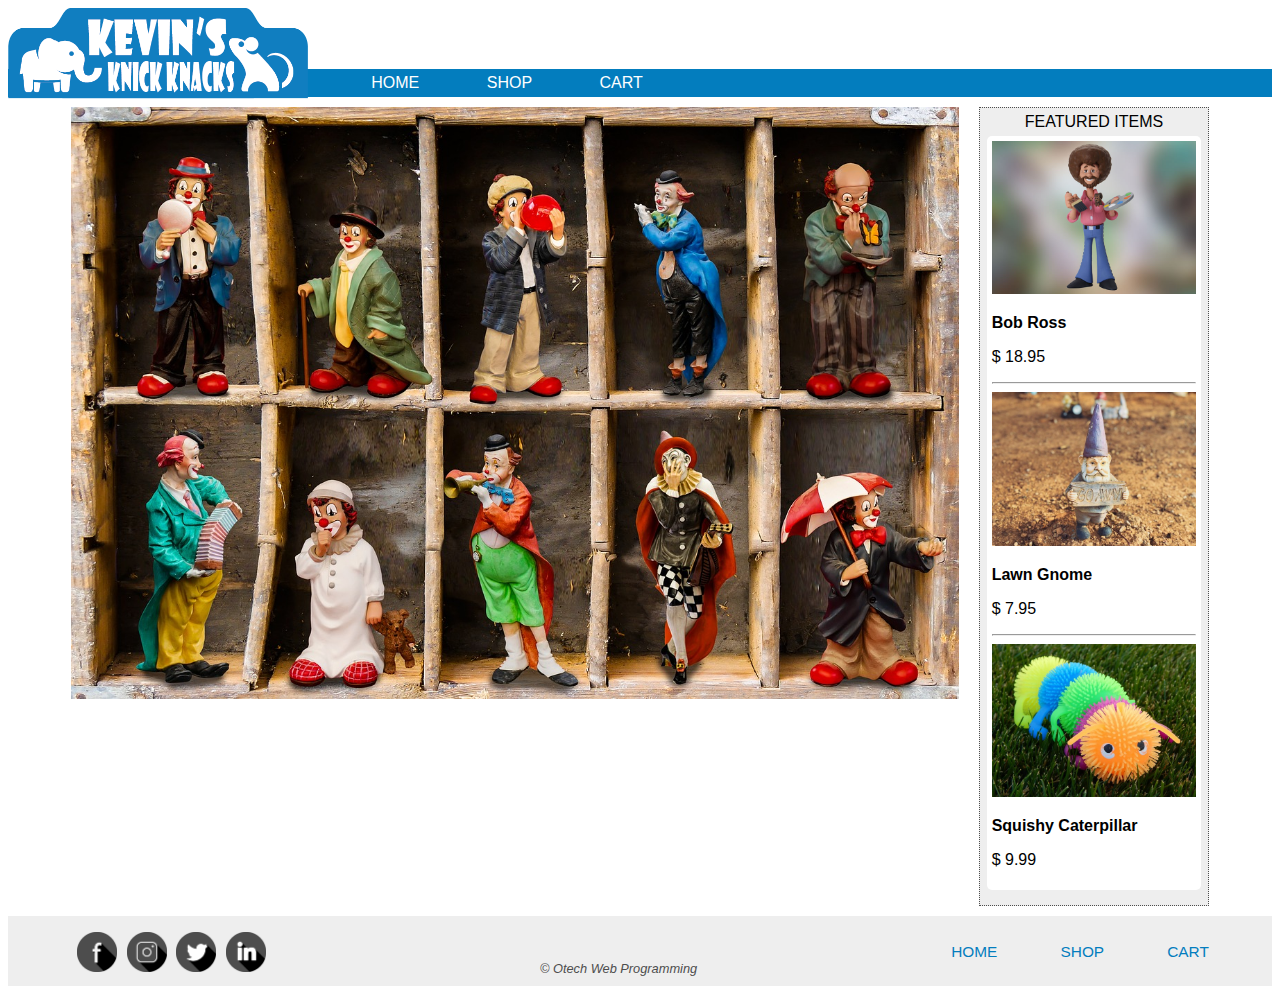
<file: index.html>
<!DOCTYPE html>
<html lang="en">
    <head>
        <meta charset="utf-8">
        <meta http-equiv="X-UA-Compatible" content="IE=edge">
        <meta name="viewport" content="width=device-width, intitial scale=1.0">
        <title>Kevin's Knick Knacks</title>
        <link rel="stylesheet" href="style.css">
    </head>
    <body>
        <header>
            <a href="index.html"><img src="images/KevinsKnickKnacksLogo_037DBE.png" alt="logo"></a>
            <nav>
                <div id="links">
                    
                        <a href="index.html">HOME</a>
                        <a href="shop.html">SHOP</a>
                        <a href="cart.html">CART</a>
                    
                </div>
            </nav>
        </header>
        <main>
            <aside>
                <div id="sideBarHeading">
                    FEATURED ITEMS
                </div>
                <div id="sideBarContainer">
                    <a href="shop.html#cardNumber8">
                    <img class="featuredImage" src="images/shop/thumbnails/BobRoss_Thumb.jpg" alt="Bob Ross">
                    
                    <p class="bold">Bob Ross</p>
                    <p>&dollar; 18.95</p>
                </a>
                

                <hr>

                
                    <a href="shop.html#cardNumber7">
                    <img class="featuredImage" src="images/shop/thumbnails/LawnGnome_Thumb.jpg" alt="Lawn Gnome">
                    
                    <p class="bold">Lawn Gnome</p>
                    <p>&dollar; 7.95</p>
                </a>
                

                <hr>

                
                    <a href="shop.html#cardNumber3">
                    <img class="featuredImage" src="images/shop/thumbnails/SquishyCaterpillar_Thumb.jpg" alt="Squishy Caterpillar">
                    
                    <p class="bold">Squishy Caterpillar</p>
                    <p>&dollar; 9.99</p>
                
                </div>
            </aside>
            <div id="mainContentContainer">
                <img id="mainContentImage" src="images/clownFigurines_1280.jpg" alt="Clown Figurines">
            </div>
        </main>
        <footer>
            <div id="socialMediaLinks">
                <a href="#"><img src="images/facebook.png" alt="facebook"></a>
                <a href="#"><img src="images/instagram.png" alt="instagram"></a>
                <a href="#"><img src="images/twitter.png" alt="twitter"></a>
                <a href="#"><img src="images/linkedin.png" alt="linkedin"></a>
            </div>
            <div id="footerNav">
                <a href="cart.html">CART</a>
                <a href="shop.html">SHOP</a>
                <a href="index.html">HOME</a>
            </div>
            <div id="copyright">
                &copy; Otech Web Programming
            </div>
        </footer>
    </body>
</html>
</file>
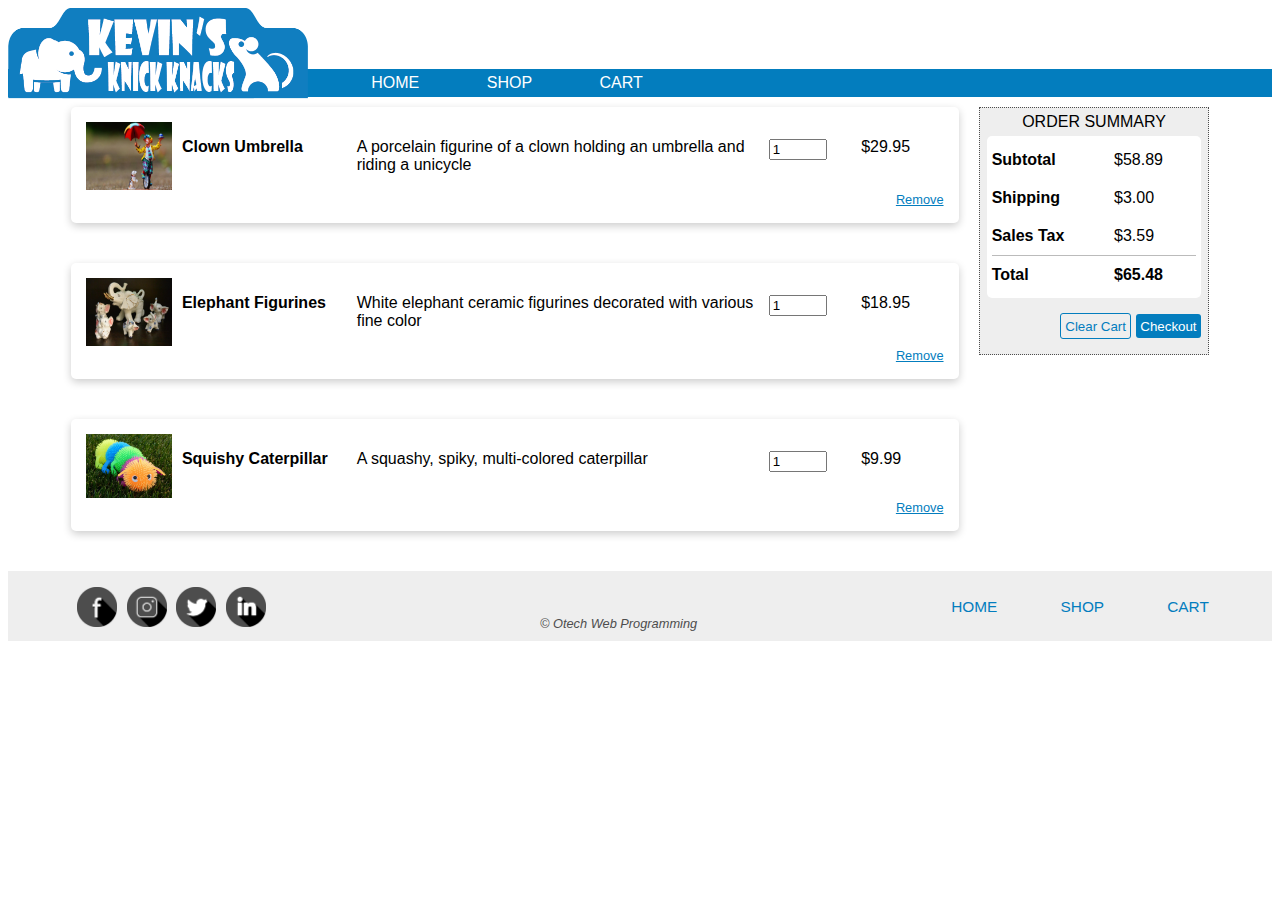
<file: cart.html>
<!DOCTYPE html>
<html lang="en">
    <head>
        <meta charset="utf-8">
        <meta http-equiv="X-UA-Compatible" content="IE=edge">
        <meta name="viewport" content="width=device-width, intitial scale=1.0">
        <title>Cart - Kevin's Knick Knacks</title>
        <link rel="stylesheet" href="style.css">
    </head>
    <body>
        <header>
            <a href="index.html"><img src="images/KevinsKnickKnacksLogo_037DBE.png" alt="logo"></a>
            <nav>
                <div id="links">
                    
                        <a href="index.html">HOME</a>
                        <a href="shop.html">SHOP</a>
                        <a href="cart.html">CART</a>
                    
                </div>
            </nav>
        </header>
        <main>
            <aside>
                <div id="sideBarHeading">
                    ORDER SUMMARY
                </div>
                <div id="sideBarContainer">

                    <div class="tableRow">
                        <div class="tableCell">
                            Subtotal
                        </div>
                        <div class="tableCell">
                            &dollar;58.89
                        </div>
                    </div>
                        <div class="tableRow">
                            <div class="tableCell">
                                Shipping
                            </div>
                            <div class="tableCell">
                                &dollar;3.00
                            </div>
                        </div>
                            <div class="tableRow">
                                <div class="tableCell borderBottom">
                                    Sales Tax
                                </div>
                                <div class="tableCell borderBottom">
                                    &dollar;3.59
                                </div>
                            </div>
                                <div class="tableRow">
                                    <div class="tableCell">
                                        Total
                                    </div>
                                    <div class="tableCell bold">
                                        &dollar;65.48
                                    </div>
                                </div>
                    

                    
                </div>

                <div id="cartButtons">
                    <button id="clearCartButton">Clear Cart</button>
                    <button id="checkoutButton">Checkout</button>
                </div>

                
            </aside>
            <div id="mainContentContainer">
                <div id="cartCardContainer">
                    <div class="cartCard">
                        <div class="cartCardFlex">
                        <img src="images/shop/thumbnails/ClownUmbrella_Thumb.jpg" alt="Clown Umbrella">
                        
                            <p class="cartTitle">Clown Umbrella</p>
                            <p class="cartDescription">A porcelain figurine of a clown holding an umbrella and riding a unicycle</p>
                            <div class="cartQuantity">
                                <input type="number" value="1" min="1" max="5">
                            </div>
                            <p class="cartPrice">&dollar;29.95</p>
                        </div>
                            <p class="textAlignRight removeMargins">
                                <a class="removeLink" href="#">Remove</a>
                            </p>
                        
                    </div>

                    <div class="cartCard">
                        <div class="cartCardFlex">
                        <img src="images/shop/thumbnails/ElephantFigurines_Thumb.jpg" alt="Elephant Figurines">
                        
                            <p class="cartTitle">Elephant Figurines</p>
                            <p class="cartDescription">White elephant ceramic figurines decorated with various fine color</p>
                            <div class="cartQuantity">
                                <input type="number" value="1" min="1" max="5">
                            </div>
                            <p class="cartPrice">&dollar;18.95</p>
                        </div>
                        <p class="textAlignRight removeMargins">
                            <a class="removeLink" href="#">Remove</a>
                        </p>
                        
                    </div>

                    <div class="cartCard">
                        <div class="cartCardFlex">
                        <img src="images/shop/thumbnails/SquishyCaterpillar_Thumb.jpg" alt="Squishy Caterpillar">
                        
                            <p class="cartTitle">Squishy Caterpillar</p>
                            <p class="cartDescription">A squashy, spiky, multi-colored caterpillar</p>
                            <div class="cartQuantity">
                                <input type="number" value="1" min="1" max="5">
                            </div>
                            <p class="cartPrice">&dollar;9.99</p>
                        </div>
                        <p class="textAlignRight removeMargins">
                            <a class="removeLink" href="#">Remove</a>
                        </p>
                        
                    </div>
                </div>
            </div>
        </main>
        <footer>
            <div id="socialMediaLinks">
                <a href="#"><img src="images/facebook.png" alt="facebook"></a>
                <a href="#"><img src="images/instagram.png" alt="instagram"></a>
                <a href="#"><img src="images/twitter.png" alt="twitter"></a>
                <a href="#"><img src="images/linkedin.png" alt="linkedin"></a>
            </div>
            <div id="footerNav">
                <a href="cart.html">CART</a>
                <a href="shop.html">SHOP</a>
                <a href="index.html">HOME</a>
            </div>
            <div id="copyright">
                &copy; Otech Web Programming
            </div>
        </footer>
    </body>
</html>
</file>
<file: style.css>
header img {width: 300px;
            float: left;}

nav {padding-top: 61px;}

nav a {color: white;
        text-decoration: none;
        padding-left: 5%;}

nav a:hover {color: #111111;}

body {font-family: Verdana, Geneva, Tahoma, sans-serif;}

main {margin: 10px auto;
        width: 90%;}

aside {float: right;
        width: 20%;
        border: 1px dotted #4d4d4d;
        background-color: #EEEEEE;
        padding-bottom: 15px;
        margin-bottom: 10px;}

aside a {text-decoration: none;
        color: #000000;}

#links {background-color: #037dbe; 
        padding: 5px 0;}

#mainContentContainer {margin-right: 22%;}

#mainContentImage {width: 100%;}

#sideBarHeading {text-align: center;
                padding: 5px 0;}

#sideBarContainer {margin: 0 auto;
                background-color: #ffffff;
                padding: 2%;
                border-radius: 5px;
                width: 90%;
                display: table;}

.featuredImage {max-width: 100%;}

.bold {font-weight: bold;}

footer {background-color: #EEEEEE;
        padding: 10px 0;
        font-size: 80%;
        height: 50px;
        color: #4d4d4d;
        clear: both;}

#socialMediaLinks {float: left;     
                        padding-left: 5%;}

#socialMediaLinks img {width: 40px;
                        padding: 6px 0 0 6px;}

#footerNav a {text-decoration: none;
                padding-right: 5%;
                float: right;
                font-size: 120%;
                color: #037dbe;
                padding-top: 17px;}

#footerNav a:hover {color: #000000;}

#copyright {width: 200px;
                margin: 0 auto;
                font-style: italic;
                padding-top: 35px;}


/* vv styling for shop.html vv */

.tableRow {display: table-row;}

.tableCell {display: table-cell;
                padding: 10px 0;}

.tableCell:first-child {font-weight: bold;}

#cartButtons {text-align: right;
        padding: 15px 3% 0 0;}

#cartButtons button {background-color: #037dbe;
                        border: none;
                        border-radius: 3px;
                        color: #FFFFFF;
                        padding: 2%;
                        cursor: pointer;}

#cartButtons #clearCartButton {background-color: #EEEEEE;
                                border: 1px solid #037dbe;
                                color: #037DBE;}

.borderBottom {border-bottom: 1px solid #BBBBBB;}

.removeLink {text-align: right;
                font-size: 80%;
                color: #037DBE;}

#cardContainer {display: flex;
                justify-content: space-between;
                flex-wrap: wrap;}

.card {box-shadow: 0 4px 8px 0 rgba(0, 0, 0, 0.2);
        transition: 0.3s;
        width: 25%;
        border-radius: 5px;
        padding: 15px;
        margin-bottom: 40px;}

.card:hover {box-shadow: 0 8px 16px 0 rgba(0, 0, 0, 0.2);}

.card img {border-radius: 20px;
                width: 100%;
                height: 50%;}

.cardText {padding: 2px 16px;}

.cardText button {float: right;
                background-color: #037DBE;
                color: #FFFFFF;
                border: none;
                padding: 5px;
                border-radius: 3px;
                cursor: pointer;}


/* vv styling for cart.html vv */

.cartCard {box-shadow: 0 3px 8px 0 rgba(0, 0, 0, 0.2);
                transition: 0.3s;
                border-radius: 5px;
                padding: 15px;
                margin-bottom: 40px;}
        
.cartCard:hover {box-shadow: 0 6px 10px 0 rgba(0, 0, 0, 0.2);}

.cartCardFlex {display: flex;}

.cartCard img {width: 10%;
                flex: 10%;}

.cartTitle {flex: 20%;
        font-weight: bold;
        padding-left: 10px;}

.cartDescription {flex: 50%;
                padding-left: 10px;}

.cartQuantity {flex: 10%;}

.cartQuantity input {margin-top: 17px;
                        width: 50px;}

.cartPrice {flex: 10%;
        padding-left: 10px;}

.removeMargins {margin: 0;}

.textAlignRight {text-align: right;}
</file>
